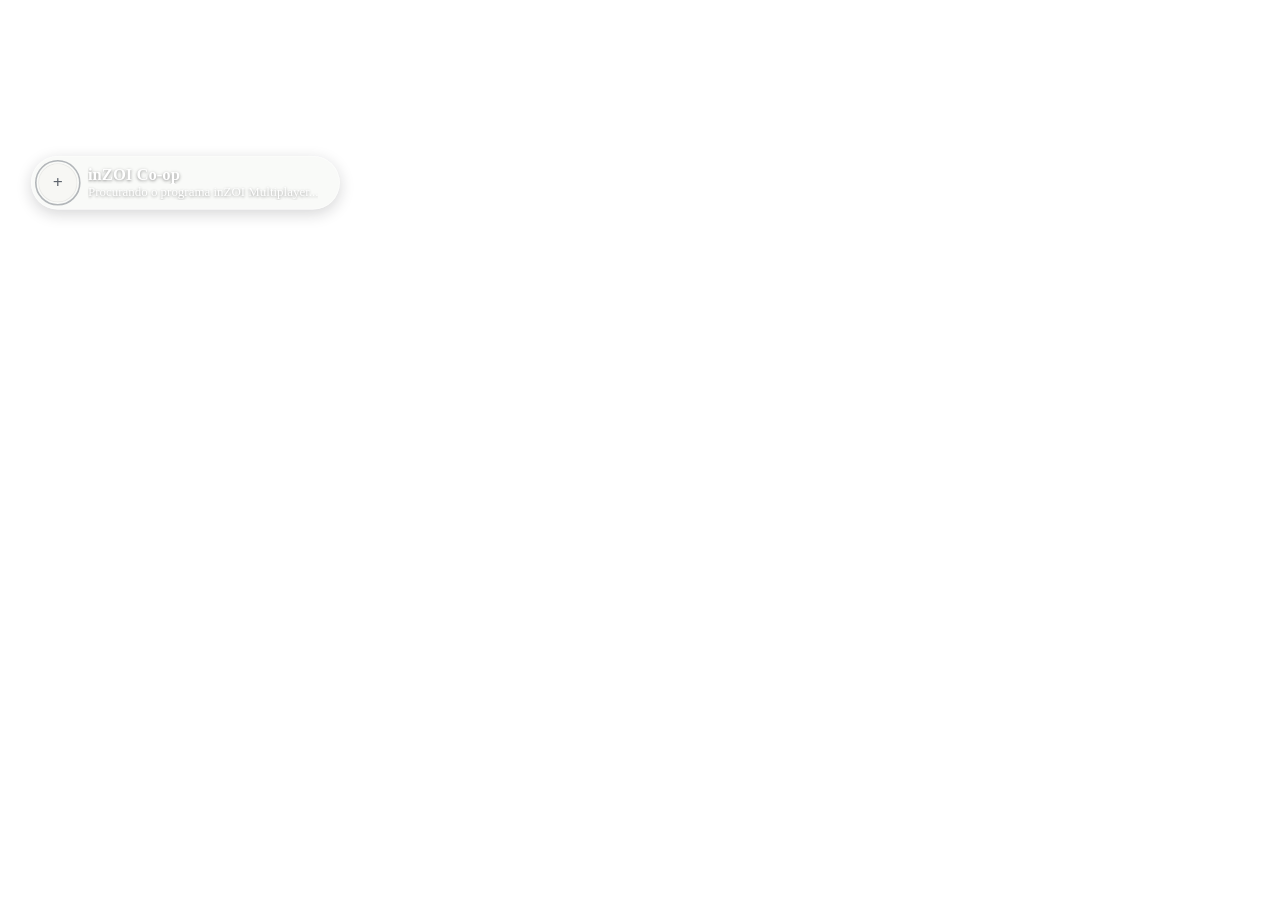
<file: mod/InZOIMultiplayer/ui/mp/index.html>
<!DOCTYPE html>
<html lang="pt-BR">
<head>
<meta charset="UTF-8">
<title>inZOI Multiplayer</title>
<link rel="stylesheet" href="coui://inzoi/mod/inzoi-fonts.css">
<style>
* { margin: 0; padding: 0; box-sizing: border-box; }
/* html/body MUST keep 'background: transparent' (game shows through; clicks outside the UI
   reach the game) and 'overflow: hidden'. NEVER set 'pointer-events: none' on html/body --
   it breaks inzoi.view.hover() / setHover() and leaks wheel/click input to the game camera. */
html, body { width: 100%; height: 100%; background: transparent; overflow: hidden;
             font-family: var(--inzoi-font-ui); font-size: 19.5px; color: #23262b; }
/* Gameface gives buttons its own font (one without accents) unless the family is named on them, so name it. */
button, input, select, textarea, .btn, .tab, .sect-head, .choice, .toggle, .chip, .ia, .qa {
    font-family: var(--inzoi-font-ui); }
button, input, select, textarea { font-size: inherit; color: inherit; }
button { -webkit-appearance: none; background: none; border: 0; cursor: pointer; }
button:focus { outline: none; }
button:focus-visible, input:focus-visible, select:focus-visible { outline: 2.6px solid #3a8ee6; outline-offset: 2.6px; }
svg { display: block; }

/* The look of the game's own menus: frosted light glass, very round corners, no hard borders, white pill
   buttons, thin icons in round slots, a blue badge. Closed, the panel is a small capsule (the partner and a badge);
   open, a narrow card. Saved window sizes from older versions are ignored (!important). */
#app-root { position: absolute; top: 156px; left: 31.2px; width: 442px !important; height: auto !important;
            max-height: 92%; display: flex; flex-direction: column; overflow: hidden;
            background: rgba(234, 236, 231, 0.80); backdrop-filter: blur(28.6px);
            border: 1px solid rgba(255, 255, 255, 0.60); border-radius: 31.2px;
            box-shadow: 0 13px 39px rgba(20, 24, 30, 0.22); }
#app-root.min { width: auto !important; border-radius: 39px; background: rgba(240, 242, 238, 0.42);
                border-color: rgba(255, 255, 255, 0.45); box-shadow: 0 5.2px 18.2px rgba(20, 24, 30, 0.18); }
#resize-handle { display: none !important; }

/* header = the capsule when closed */
#title-bar { display: flex; align-items: center; flex-shrink: 0; padding: 13px 13px 10.4px 15.6px; cursor: move;
             user-select: none; -webkit-user-select: none; }
#app-root.min #title-bar { padding: 7.8px 15.6px 7.8px 7.8px; cursor: pointer; }
#title-text { display: flex; align-items: center; flex: 1; min-width: 0; }
.avatar { position: relative; width: 49.4px; height: 49.4px; border-radius: 50%; flex-shrink: 0; margin-right: 13px;
          display: flex; align-items: center; justify-content: center;
          background: #f7f7f4; color: #5d636c; font-size: 22.1px; font-weight: bold;
          box-shadow: inset 0 0 0 1px rgba(0, 0, 0, 0.06); }
#title-text .dot { position: absolute; left: -3.9px; top: -3.9px; right: -3.9px; bottom: -3.9px; border-radius: 50%;
                   border: 2.6px solid rgba(120, 126, 134, 0.55); }
#title-text .dot.on { border-color: #3a8ee6; }
#title-text .dot.wait { border-color: #e0a33a; }
.tt { display: flex; flex-direction: column; min-width: 0; }
#title-label { font-size: 20.8px; font-weight: bold; white-space: nowrap; overflow: hidden; text-overflow: ellipsis; }
#title-sub { font-size: 16.2px; color: #5d636c; white-space: nowrap; overflow: hidden; text-overflow: ellipsis; margin-top: 1px; }
#app-root.min #title-label { color: #fff; text-shadow: 0 1px 3.9px rgba(0, 0, 0, 0.45); }
#app-root.min #title-sub { color: #fff; text-shadow: 0 1px 3.9px rgba(0, 0, 0, 0.45); opacity: 0.92; }
#title-buttons { display: flex; align-items: center; flex-shrink: 0; margin-left: 10.4px; }
.badge { display: none; min-width: 26px; height: 26px; padding: 0 7.8px; border-radius: 13px; margin-left: 7.8px;
         background: #3a8ee6; color: #fff; font-size: 15.6px; font-weight: bold; line-height: 26px; text-align: center; }
.badge.on { display: inline-block; }
#minimize-btn { width: 39px; height: 39px; border-radius: 50%; margin: 0 5.2px 0 7.8px; color: #23262b;
                background: rgba(255, 255, 255, 0.55); display: flex; align-items: center; justify-content: center; }
#minimize-btn:hover { background: #fff; color: #23262b; }
/* only our own buttons in the title bar: anything put there besides them (the game's hide button) isn't shown - the
   panel is collapsed with its own button instead (the players' choice, 0.9.79) */
#title-buttons > *:not(#t-badge):not(.sz):not(#minimize-btn):not(#close-btn),
#title-bar > *:not(#title-text):not(#title-buttons) { display: none !important; }
#close-btn { display: none !important; }
.sz { width: 31px; height: 31px; border-radius: 50%; color: #8a9099; display: flex; align-items: center; justify-content: center; }
.sz:hover { background: rgba(255, 255, 255, 0.7); color: #23262b; }
#app-root.min .sz { display: none; }
.c-desc { display: none !important; }

#content { flex: 1; min-height: 0; padding: 0 15.6px 13px; overflow: hidden; display: flex; flex-direction: column; }

/* states and questions: quiet lines, a card only when something needs an answer */
.conn { display: flex; align-items: flex-start; padding: 11.7px 15.6px; margin-bottom: 10.4px; border-radius: 20.8px; font-size: 18.2px;
        line-height: 1.35; background: rgba(255, 255, 255, 0.62); flex-shrink: 0; }
.conn.on { display: none; }
.conn .ico { width: 26px; height: 26px; border-radius: 50%; flex-shrink: 0; margin-right: 11.7px; text-align: center;
             line-height: 26px; font-weight: bold; font-size: 15.6px; background: #e0a33a; color: #fff; }
.conn.bad .ico { background: #e0605a; }
.conn .txt { flex: 1; min-width: 0; word-wrap: break-word; }
.conn .sub { display: block; font-size: 16.2px; color: #5d636c; margin-top: 2.6px; }
.conn .btn { margin-top: 9.1px; }
.notice { font-size: 16.9px; color: #9a6514; margin: 0 2.6px 10.4px; display: none; line-height: 1.35; }
.save-box { display: none; padding: 15.6px 18.2px; margin-bottom: 10.4px; border-radius: 23.4px; font-size: 18.2px; line-height: 1.4;
            background: rgba(255, 255, 255, 0.72); flex-shrink: 0; }
.save-box .btn { display: inline-block; margin: 10.4px 7.8px 0 0; }
#save-buttons .btn:first-child, #world-buttons .btn:first-child, #update-buttons .btn:first-child { background: #3a8ee6; color: #fff; }

/* the partner asks something: like the game's own dialog (big dark title, pill answers) */
.reqs { flex-shrink: 0; }
.req { padding: 18.2px 20.8px 15.6px; margin-bottom: 10.4px; border-radius: 26px; background: rgba(255, 255, 255, 0.82);
       box-shadow: 0 2.6px 13px rgba(20, 24, 30, 0.10); }
.req > div:first-child { font-size: 22.1px; font-weight: bold; line-height: 1.3; }
.req .row2 { display: flex; justify-content: flex-end; margin-top: 13px; }
.req .btn { margin-left: 10.4px; }
.req .btn.yes { background: #3a8ee6; color: #fff; }
.req .btn.always { margin-left: 0; margin-right: auto; background: transparent; box-shadow: none; color: #2d7fd6; padding-left: 4px; }
.req .left { font-size: 15.6px; color: #5d636c; margin-top: 7.8px; text-align: right; }

/* pill buttons, like the game's */
.btn { display: inline-block; padding: 9.1px 19.5px; border-radius: 1298.7px; font-size: 18.2px; font-weight: bold; line-height: 1.25;
       background: #fff; color: #23262b; box-shadow: 0 1px 2.6px rgba(20, 24, 30, 0.10); }
.btn:hover { background: #f1f4f8; }
.btn.off, .btn[disabled] { opacity: 0.45; cursor: default; }
.wide { display: block; width: 100%; padding: 11.7px 15.6px; margin-bottom: 10.4px; }

/* the partner: where they are and what they're doing, two pills */
.pcard { flex-shrink: 0; padding: 0 2.6px 10.4px; display: none; }
.pcard .head { display: none; }
.pcard .pline { font-size: 16.9px; color: #5d636c; line-height: 1.35; word-wrap: break-word; }
.pcard .pline.doing { display: none; }              /* (the header says what they're doing) */
.pcard .prow { display: flex; margin: 2.6px -3.9px 0; }
.pcard .prow .btn { flex: 1; margin: 0 3.9px; padding: 9.1px 7.8px; white-space: nowrap; overflow: hidden; text-overflow: ellipsis; }
.pcard .sent { font-size: 16.9px; color: #2d7fd6; margin-top: 9.1px; display: none; }
.pcard .pdot, .pcard .fold, .pcard .pname { display: none; }

/* panes */
.pane { display: none; flex: 1; min-height: 0; flex-direction: column; overflow: hidden; }
.pane.on { display: flex; }
#pane-houses, #pane-mods, #pane-settings, #pane-help { overflow-y: auto; padding-right: 2.6px; }
.label { font-size: 16.9px; font-weight: bold; color: #5d636c; margin: 13px 2.6px 7.8px; }
.hint { font-size: 16.9px; color: #5d636c; line-height: 1.4; margin: 2.6px 2.6px 7.8px; }
.empty { font-size: 18.2px; color: #5d636c; padding: 7.8px 2.6px 13px; }

/* the Couple pane */
#pane-couple { overflow: hidden; }
#c-main { display: flex; flex-direction: column; flex: 1; min-height: 0; }
.c-empty { display: none; font-size: 18.2px; color: #5d636c; line-height: 1.45; padding: 23.4px 13px; text-align: center; }
.quick { display: flex; justify-content: space-between; flex-shrink: 0; margin: 2.6px 0 13px; }
.qa { width: 59.8px; display: flex; flex-direction: column; align-items: center; color: #23262b; }
.qa .c { width: 52px; height: 52px; border-radius: 50%; background: rgba(255, 255, 255, 0.78); display: flex;
         align-items: center; justify-content: center; box-shadow: 0 1px 2.6px rgba(20, 24, 30, 0.10); }
.qa:hover .c { background: #fff; }
.qa .l { font-size: 14.3px; color: #5d636c; margin-top: 5.2px; white-space: nowrap; text-align: center; }
.qa.done .c { background: #3a8ee6; color: #fff; }
.qa[disabled] { opacity: 0.4; cursor: default; }
.bond { display: flex; margin: 0 -5.2px 10.4px; flex-shrink: 0; }
.bond .b { flex: 1; padding: 0 5.2px; }
.bond .bl { display: flex; justify-content: space-between; font-size: 15px; color: #5d636c; margin-bottom: 3.9px; white-space: nowrap; }
.bond .bl .v { color: #23262b; font-weight: bold; }
.bond .track { height: 5.2px; border-radius: 2.6px; background: rgba(35, 38, 43, 0.10); overflow: hidden; }
.bond .fill { height: 5.2px; border-radius: 2.6px; width: 0; }
.bond .romance .fill { background: #e46ea8; }
.bond .friendship .fill { background: #2fb3b8; }
.bond .family .fill { background: #e0a33a; }
.bond .business .fill { background: #3a8ee6; }
.bond .tag { display: none; }
.chips { display: flex; flex-wrap: wrap; flex-shrink: 0; margin: 0 -2.6px 7.8px; }
.chip { margin: 0 2.6px 5.2px; padding: 5.2px 13px; border-radius: 1298.7px; font-size: 16.9px; color: #5d636c; }
.chip:hover { color: #23262b; }
.chip.on { background: #fff; color: #23262b; font-weight: bold; box-shadow: 0 1px 2.6px rgba(20, 24, 30, 0.10); }
.chip .n { font-weight: normal; margin-left: 5.2px; color: #8a9099; }
.c-search { flex-shrink: 0; margin-bottom: 7.8px; }
.c-search input { width: 100%; padding: 9.1px 18.2px; border-radius: 1298.7px; border: 0; background: rgba(255, 255, 255, 0.62);
                  outline: none; font-size: 17.6px; }
.c-search input:focus { background: #fff; }
.c-desc { flex-shrink: 0; font-size: 16.2px; color: #5d636c; line-height: 1.4; margin: 0 5.2px 7.8px; }
.ia-grid { flex: 1; min-height: 0; max-height: 390px; overflow-y: auto; display: flex; flex-direction: column; }
.ia { display: flex; align-items: center; width: 100%; text-align: left; padding: 10.4px 15.6px; margin-bottom: 5.2px;
      border-radius: 18.2px; background: rgba(255, 255, 255, 0.55); color: #23262b; flex-shrink: 0; }
.ia:hover { background: #fff; }
.ia::before { content: ''; width: 9.1px; height: 9.1px; border-radius: 50%; margin-right: 13px; flex-shrink: 0; background: #8a9099; }
.ia.romance::before { background: #e46ea8; }
.ia.family::before { background: #e0a33a; }
.ia.fun::before { background: #9b7be0; }
.ia.friendship::before { background: #2fb3b8; }
.ia.talk::before, .ia.business::before { background: #3a8ee6; }
.ia.conflict::before { background: #e0605a; }
.ia .in { display: block; flex: 1; min-width: 0; font-size: 18.2px; line-height: 1.3; }
.ia .s { display: block; font-size: 15.6px; color: #5d636c; margin-top: 1px; }
.ia.done { background: #3a8ee6; color: #fff; }
.ia.done .s { color: rgba(255, 255, 255, 0.85); }
.ia.off { opacity: 0.55; cursor: default; }
.ia-empty { font-size: 16.9px; color: #5d636c; padding: 13px 7.8px; }

/* chat */
.players { flex-shrink: 0; margin-bottom: 5.2px; max-height: 156px; overflow-y: auto; }
.player { display: flex; align-items: center; padding: 9.1px 15.6px; margin-bottom: 5.2px; border-radius: 18.2px; background: rgba(255, 255, 255, 0.55); }
.player .who { flex: 1; min-width: 0; }
.player .name { font-size: 18.2px; font-weight: bold; }
.player .sub { font-size: 16.2px; color: #5d636c; margin-top: 1px; white-space: nowrap; overflow: hidden; text-overflow: ellipsis; }
.player .sub.here { color: #1f8f93; }
.player .btn { padding: 6.5px 15.6px; font-size: 16.9px; }
.chat { flex: 1; min-height: 156px; max-height: 364px; overflow-y: auto; overflow-x: hidden; display: block;
        padding: 7.8px 13px 10.4px; background: rgba(255, 255, 255, 0.45); border-radius: 20.8px; }
.msg { font-size: 18.2px; line-height: 1.4; margin-top: 5.2px; word-wrap: break-word; }
.msg .from { font-weight: bold; color: #2d7fd6; margin-right: 7.8px; }
.msg.mine .from { color: #1f8f93; }
.msg.system { color: #5d636c; font-size: 16.9px; }
.say { display: flex; margin-top: 10.4px; flex-shrink: 0; }
.say input { flex: 1; min-width: 0; padding: 10.4px 18.2px; border-radius: 1298.7px; border: 0; background: rgba(255, 255, 255, 0.72);
             outline: none; font-size: 18.2px; }
.say input:focus { background: #fff; }
.say .btn { margin-left: 7.8px; background: #3a8ee6; color: #fff; }

/* houses, mods, settings, help */
.house, .bk { display: flex; align-items: center; padding: 9.1px 15.6px; margin-bottom: 5.2px; border-radius: 18.2px; font-size: 18.2px;
              background: rgba(255, 255, 255, 0.55); }
.house .t, .bk .t { flex: 1; min-width: 0; white-space: nowrap; overflow: hidden; text-overflow: ellipsis; }
.house .t .s, .bk .t .s { font-size: 15.6px; color: #5d636c; }
.house .btn, .bk .btn { padding: 5.2px 14.3px; font-size: 16.9px; margin-left: 7.8px; }
.mods-state { font-size: 18.2px; line-height: 1.4; margin: 5.2px 2.6px 10.4px; }
.bar { height: 6.5px; border-radius: 3.9px; background: rgba(35, 38, 43, 0.10); margin: 0 2.6px 13px; display: none; flex-shrink: 0; }
.bar .fill { height: 6.5px; border-radius: 3.9px; background: #3a8ee6; width: 0; }
.m-buttons { display: none; margin-bottom: 13px; }
.m-buttons .btn { margin-right: 7.8px; }
.mod { font-size: 18.2px; padding: 3.9px 5.2px; white-space: nowrap; overflow: hidden; text-overflow: ellipsis; }
.mod .ok { color: #1f8f93; margin-right: 7.8px; }
.mod .no { color: #b7791f; margin-right: 7.8px; }
.tab.alert .tb { display: inline-block; }
.field { display: flex; align-items: center; margin-bottom: 7.8px; }
.field > span { width: 117px; font-size: 16.9px; color: #5d636c; flex-shrink: 0; }
.field input, .field select { flex: 1; min-width: 0; padding: 7.8px 15.6px; border-radius: 1298.7px; border: 0;
               background: rgba(255, 255, 255, 0.72); outline: none; font-size: 18.2px; }
.field input[readonly] { color: #5d636c; }
.field select option { color: #111; }
.field .btn { margin-left: 7.8px; padding: 6.5px 13px; font-size: 16.2px; }
.toggle { display: flex; align-items: center; font-size: 17.6px; color: #5d636c; margin: 7.8px 0 13px; text-align: left; padding: 2.6px 0; }
.toggle .box { width: 44.2px; height: 26px; border-radius: 13px; margin-right: 13px; background: rgba(35, 38, 43, 0.18); flex-shrink: 0;
               position: relative; }
.toggle .box::after { content: ''; position: absolute; top: 2.6px; left: 2.6px; width: 20.8px; height: 20.8px; border-radius: 50%; background: #fff; }
.toggle.on .box { background: #3a8ee6; }
.toggle.on .box::after { left: 20.8px; }
.toggle.on { color: #23262b; }
.hint.version { margin-top: 15.6px; }
.sect { margin: 5.2px 0 10.4px; border-radius: 20.8px; background: rgba(255, 255, 255, 0.45); }
.sect-head { display: flex; justify-content: space-between; width: 100%; text-align: left; padding: 11.7px 15.6px; font-size: 18.2px;
             font-weight: bold; color: #23262b; }
.sect-head .arrow { color: #5d636c; margin-left: 10.4px; }
.sect-body { padding: 0 15.6px 15.6px; display: none; }
.sect.open .sect-body { display: block; }
.choice { display: block; width: 100%; text-align: left; padding: 10.4px 15.6px; margin-bottom: 6.5px; border-radius: 18.2px; font-size: 17.6px;
          background: rgba(255, 255, 255, 0.55); color: #5d636c; }
.choice.on { background: #fff; color: #23262b; font-weight: bold; box-shadow: inset 0 0 0 2.6px #3a8ee6; }
.hh-line { font-size: 16.9px; line-height: 1.4; margin-bottom: 7.8px; }
.hh-line.warn { color: #9a6514; }
.hh-line.ok { color: #1f8f93; }
.hh-line.bad { color: #c2453f; }
.confirm { padding: 13px 15.6px; margin-bottom: 10.4px; border-radius: 20.8px; font-size: 17.6px; line-height: 1.4; display: none;
           background: rgba(255, 255, 255, 0.82); }
.confirm .prow { display: flex; justify-content: flex-end; margin-top: 10.4px; }
.confirm .btn { margin-left: 7.8px; }
.confirm .btn.danger { background: #e0605a; color: #fff; }
.check { display: flex; align-items: flex-start; padding: 9.1px 13px; margin-bottom: 5.2px; border-radius: 18.2px; font-size: 18.2px; line-height: 1.35;
         background: rgba(255, 255, 255, 0.55); }
.check .mark { width: 28.6px; flex-shrink: 0; font-weight: bold; color: #8a9099; }
.check.ok .mark { color: #1f8f93; }
.check.bad { background: rgba(255, 236, 234, 0.85); }
.check.bad .mark { color: #c2453f; }
.check .t { flex: 1; min-width: 0; word-wrap: break-word; }
.check .s { font-size: 15.6px; color: #5d636c; }
.check .fix { font-size: 16.9px; color: #9a6514; margin-top: 3.9px; }
.diag-out { font-size: 16.9px; line-height: 1.4; margin: 2.6px 2.6px 13px; word-wrap: break-word; }

/* the rail of round icons at the bottom (the game's own icon slots) */
.tabs { display: flex; justify-content: space-between; flex-shrink: 0; margin: 13px -2.6px 0; padding-top: 10.4px;
        border-top: 1px solid rgba(35, 38, 43, 0.08); order: 99; }
.tab, #servers-btn { position: relative; width: 46.8px; height: 46.8px; border-radius: 50%; display: flex; align-items: center;
                     justify-content: center; color: #5d636c; }
.tab:hover, #servers-btn:hover { background: rgba(255, 255, 255, 0.7); color: #23262b; }
.tab.on { background: #fff; color: #3a8ee6; box-shadow: 0 1px 3.9px rgba(20, 24, 30, 0.14); }
.tb { display: none; position: absolute; top: -2.6px; right: -3.9px; min-width: 20.8px; height: 20.8px; padding: 0 5.2px; border-radius: 10.4px;
      background: #3a8ee6; color: #fff; font-size: 13.7px; font-weight: bold; line-height: 20.8px; text-align: center; }
.tb.on { display: inline-block; }

/* a request from the partner: the window becomes a dialog in the middle of the screen, the game dimmed behind it */
#dim { position: absolute; left: 0; top: 0; width: 100%; height: 100%; background: rgba(12, 14, 20, 0.38); display: none; }
#dim.on { display: block; }
.mhide { display: none !important; }
#app-root.modal { width: 600px !important; transform: none !important; border-radius: 30px; background: rgba(244, 245, 241, 0.94);
                  box-shadow: 0 20px 60px rgba(10, 12, 18, 0.45); }
#app-root.modal #content { padding: 14px; }
#app-root.modal .req { margin: 0; padding: 26px 28px 20px; box-shadow: none; background: transparent; }
#app-root.modal .req > div:first-child { font-size: 30px; line-height: 1.25; }
#app-root.modal .req .row2 { margin-top: 22px; }
#app-root.modal .req .btn { font-size: 20px; padding: 12px 26px; }
#app-root.modal .req .btn.always { font-size: 17px; }
#app-root.modal .req .left { font-size: 15px; margin-top: 12px; }
#app-root.modal .req + .req { border-top: 1px solid rgba(35, 38, 43, 0.1); }
</style>
</head>
<body>
<div id="dim"></div>
<div id="app-root">
  <div id="title-bar">
    <span id="title-text"><span class="avatar"><span id="t-initial">+</span><span class="dot" aria-hidden="true"></span></span>
      <span class="tt"><span id="title-label">inZOI Co-op</span><span id="title-sub"></span></span></span>
    <div id="title-buttons">
      <span class="badge" id="t-badge"></span>
      <button type="button" id="minimize-btn" data-i18n-title="Collapse"><svg width="22" height="22" viewBox="0 0 24 24" fill="none" stroke="currentColor" stroke-width="2.2" stroke-linecap="round" stroke-linejoin="round"><path d="M6 15l6-6 6 6"/></svg></button>
      <button type="button" class="sz" id="sz-down" data-i18n-title="Smaller"><svg width="18" height="18" viewBox="0 0 24 24" fill="none" stroke="currentColor" stroke-width="2" stroke-linecap="round"><path d="M7 12h10"/></svg></button><button type="button" class="sz" id="sz-up" data-i18n-title="Bigger"><svg width="18" height="18" viewBox="0 0 24 24" fill="none" stroke="currentColor" stroke-width="2" stroke-linecap="round"><path d="M7 12h10M12 7v10"/></svg></button>
      <button type="button" id="close-btn" data-i18n-title="Close">X</button>
    </div>
  </div>
  <div id="content">
    <div class="conn wait" id="conn" role="status" aria-live="polite">
      <span class="ico" id="conn-ico" aria-hidden="true">…</span>
      <div class="txt"><span id="status" data-i18n>Looking for the inZOI Multiplayer program...</span><span class="sub" id="conn-sub"></span>
        <button type="button" class="btn" id="conn-retry" style="display:none" data-i18n>Try again</button></div>
    </div>
    <div class="reqs" id="reqs" role="alert" aria-live="assertive"></div>
    <!-- questions and warnings first: multiplayer may be waiting on them -->
    <div class="notice" id="notice" role="alert"></div>
    <div class="save-box" id="update-box"><div id="update-text"></div><div id="update-buttons"></div></div>
    <div class="save-box" id="world-box"><div id="world-text"></div><div id="world-buttons"></div></div>
    <div class="save-box" id="save-box"><div id="save-text"></div><div id="save-buttons"></div></div>
    <div class="pcard" id="pcard">
      <div class="head" id="p-head"><span class="pdot" id="p-dot"></span><span class="pname" id="p-name"></span><span class="fold" id="p-fold"></span></div>
      <div id="p-body">
        <div class="pline doing" id="p-doing"></div>
        <div class="pline" id="p-where"></div>
        <div class="pline net" id="p-net"></div>
        <div class="pline" id="p-seen"></div>
        <div class="prow"><button type="button" class="btn" id="p-goto" data-i18n>Go to my partner</button><button type="button" class="btn" id="p-invite" data-i18n>Invite to my home</button></div>
        <div class="sent" id="p-sent"></div>
      </div>
    </div>
    <div class="pane on" id="pane-couple">
      <div class="c-empty" id="c-empty"></div>
      <div id="c-main">
        <div class="quick" id="quick"></div>
        <div class="bond" id="bond"></div>
        <div class="chips" id="chips" role="tablist"></div>
        <div class="c-search"><input id="ia-search" maxlength="40" placeholder="Search actions..." data-i18n-ph></div>
        <div class="c-desc" id="c-desc"></div>
        <div class="ia-grid" id="ia-grid"></div>
      </div>
    </div>
    <div class="pane" id="pane-people">
      <div class="players" id="players"></div>
      <div class="chat" id="chat" role="log" aria-live="polite"></div>
      <div class="say">
        <input id="say" maxlength="500" placeholder="Say something..." data-i18n-ph>
        <button type="button" class="btn" id="send" data-i18n>Send</button>
      </div>
    </div>
    <div class="pane" id="pane-houses">
      <button type="button" class="btn wide" id="h-sync" data-i18n>Get my partner's house</button>
      <div class="hint" id="h-exact" style="display:none"></div>
      <button type="button" class="btn wide yes" id="h-exact-now" style="display:none" data-i18n>Apply now (restarts the game)</button>
      <div class="hint" data-i18n>Your home, the same as in your partner's save: what changed in theirs shows up here to apply.</div>
      <div class="hint" data-i18n>To have friends visit you at home: in Build mode, save your home to your library, then share it
        here. Friends add it to their library and place it on the same lot with the build tools.</div>
      <div class="label" data-i18n>Your saved houses</div>
      <div id="h-mine"></div>
      <div class="label" data-i18n>Shared by friends</div>
      <div id="h-shared"></div>
    </div>
    <div class="pane" id="pane-mods">
      <div class="hint" data-i18n>Everyone needs the same mods to see each other's clothes and things. When someone hosts and
        plays, the host's mods count; on a stand-alone server, everyone's mods are shared.</div>
      <div class="mods-state" id="m-state"></div>
      <div class="bar" id="m-bar"><div class="fill" id="m-fill"></div></div>
      <div class="m-buttons" id="m-buttons"><button type="button" class="btn" id="m-yes">Download</button><button type="button" class="btn" id="m-no" data-i18n>No thanks</button></div>
      <div class="label" data-i18n>Mods everyone uses</div>
      <div id="m-list"></div>
    </div>
    <div class="pane" id="pane-settings">
      <div class="sect" id="sect-home">
        <button type="button" class="sect-head" id="hh-head"><span data-i18n>Your multiplayer save</span><span class="arrow" id="hh-arrow">+</span></button>
        <div class="sect-body">
          <button type="button" class="toggle" id="hh-toggle" role="switch" aria-checked="false" style="display:none"><span class="box" aria-hidden="true"></span><span data-i18n>Share one household (we play in the same world and save it together)</span></button>
          <div class="hint" data-i18n>Each of you plays your own save (a multiplayer copy, so your normal saves stay untouched). You meet on the same map.</div>
          <div class="hh-line" id="hh-saved"></div>
          <div class="hh-line warn" id="hh-behind"></div>
          <div class="hh-line" id="hh-busy"></div>
          <div class="hh-line" id="hh-undo"></div>
          <button type="button" class="btn wide" id="hh-undo-btn" data-i18n>Undo the last save</button>
          <div class="confirm" id="hh-confirm"><div id="hh-confirm-text"></div>
            <div class="prow"><button type="button" class="btn danger" id="hh-confirm-yes" data-i18n>Yes, go back</button><button type="button" class="btn" id="hh-confirm-no" data-i18n>Cancel</button></div></div>
          <div class="label" data-i18n>Backups on this PC</div>
          <div id="hh-backups"></div>
        </div>
      </div>
      <div class="sect" id="sect-clock">
        <button type="button" class="sect-head" id="clock-head"><span data-i18n>Clock</span><span class="arrow" id="clock-arrow">+</span></button>
        <div class="sect-body">
          <button type="button" class="choice" id="clock-host" data-i18n>Follow whoever hosts (recommended)</button>
          <button type="button" class="choice" id="clock-catchup" data-i18n>Adjust between the two of us</button>
          <div class="hint" data-i18n>Adjusting: whoever is behind in game time moves forward to the other.</div>
        </div>
      </div>
      <label class="field"><span data-i18n>Your name</span><input id="s-name" maxlength="40"></label>
      <label class="field"><span data-i18n>Server</span><input id="s-server"></label>
      <label class="field"><span data-i18n>Port</span><input id="s-port"></label>
      <label class="field"><span data-i18n>Password</span><input id="s-password" type="password" placeholder="Unchanged unless you type" data-i18n-ph><button type="button" class="btn" id="s-nopw" data-i18n>No password</button></label>
      <button type="button" class="toggle" id="s-sync" role="switch" aria-checked="false"><span class="box" aria-hidden="true"></span><span data-i18n>Follow the host's time of day, season and weather</span></button>
      <label class="field"><span data-i18n>Language</span><select id="s-lang"><option value="pt-BR">Português (Brasil)</option><option value="en">English</option></select></label>
      <button type="button" class="btn" id="s-save" data-i18n>Save and reconnect</button>
      <div class="hint version" id="s-version"></div>
      <button type="button" class="btn wide" id="s-update" data-i18n>Update now</button>
      <div class="hint" id="s-update-out"></div>
    </div>
    <div class="pane" id="pane-help">
      <div class="hint" data-i18n>Something not working? Check the connection: each line says what is wrong and what to do.</div>
      <button type="button" class="btn wide" id="help-check" data-i18n>Check connection</button>
      <div id="help-checks"></div>
      <div class="label" data-i18n>Still not working?</div>
      <button type="button" class="btn wide" id="help-diag" data-i18n>Send diagnostics</button>
      <div class="diag-out" id="help-diag-out"></div>
    </div>
    <div class="tabs" role="tablist">
      <button type="button" role="tab" class="tab on" data-tab="couple" data-i18n-title="Couple"><svg width="26" height="26" viewBox="0 0 24 24" fill="none" stroke="currentColor" stroke-width="1.8" stroke-linejoin="round"><path d="M12 20s-7-4.4-7-10a4 4 0 0 1 7-2.6A4 4 0 0 1 19 10c0 5.6-7 10-7 10z"/></svg><span class="tb"></span></button>
      <button type="button" role="tab" class="tab" data-tab="people" data-i18n-title="Chat"><svg width="26" height="26" viewBox="0 0 24 24" fill="none" stroke="currentColor" stroke-width="1.8" stroke-linejoin="round"><path d="M4 6.5A2.5 2.5 0 0 1 6.5 4h11A2.5 2.5 0 0 1 20 6.5v7a2.5 2.5 0 0 1-2.5 2.5H10l-4 4v-4h0.5A2.5 2.5 0 0 1 4 13.5z"/></svg><span class="tb" id="tb-chat"></span></button>
      <button type="button" role="tab" class="tab" data-tab="houses" data-i18n-title="Houses"><svg width="26" height="26" viewBox="0 0 24 24" fill="none" stroke="currentColor" stroke-width="1.8" stroke-linejoin="round"><path d="M4 11l8-6.5 8 6.5M6.5 9.5V19h11V9.5M10 19v-5h4v5"/></svg><span class="tb"></span></button>
      <button type="button" role="tab" class="tab" data-tab="mods" id="tab-mods" data-i18n-title="Mods"><svg width="26" height="26" viewBox="0 0 24 24" fill="none" stroke="currentColor" stroke-width="1.8" stroke-linejoin="round"><path d="M9 4h6v3a2 2 0 1 0 4 0h1v6h-3a2 2 0 1 0 0 4h3v3H4V4h5z"/></svg><span class="tb" id="tb-mods"></span></button>
      <button type="button" role="tab" class="tab" data-tab="settings" data-i18n-title="Settings"><svg width="26" height="26" viewBox="0 0 24 24" fill="none" stroke="currentColor" stroke-width="1.8" stroke-linecap="round"><path d="M5 7h9M18 7h1M5 17h1M10 17h9"/><circle cx="16" cy="7" r="2"/><circle cx="8" cy="17" r="2"/></svg><span class="tb"></span></button>
      <button type="button" role="tab" class="tab" data-tab="help" data-i18n-title="Help"><svg width="26" height="26" viewBox="0 0 24 24" fill="none" stroke="currentColor" stroke-width="1.8" stroke-linecap="round"><circle cx="12" cy="12" r="8"/><path d="M9.8 9.5a2.3 2.3 0 0 1 4.4 1c0 1.5-2.2 1.8-2.2 3.3"/><path d="M12 16.8v0.2"/></svg><span class="tb"></span></button>
      <button type="button" id="servers-btn" data-i18n-title="Servers: join one, host your own, admin console"><svg width="26" height="26" viewBox="0 0 24 24" fill="none" stroke="currentColor" stroke-width="1.8"><circle cx="12" cy="12" r="8"/><path d="M4 12h16M12 4c2.5 2.4 2.5 13.6 0 16M12 4c-2.5 2.4-2.5 13.6 0 16"/></svg></button>
    </div>
  </div>
</div>
<!-- ===================================================================
     REQUIRED SCRIPTS -- DO NOT REMOVE OR REORDER.
       1. coui://inzoi/cohtml.js        -> engine (game bridge; input forwarding)
       2. coui://inzoi/mod/inzoi-sdk.js -> inzoi.* (view.hover, cli, saveState...)
       3. window.js                     -> scaffold window mgr; defines the wf global
       4. i18n.js                       -> translations (I18N global; pt-BR / en)
       5. app.js                        -> mod logic (uses wf, I18N)
     ==================================================================== -->
<script src="coui://inzoi/cohtml.js"></script>
<script src="coui://inzoi/mod/inzoi-sdk.js"></script>
<script src="window.js"></script>
<script src="i18n.js"></script>
<script src="app.js"></script>
</body>
</html>
</file>
